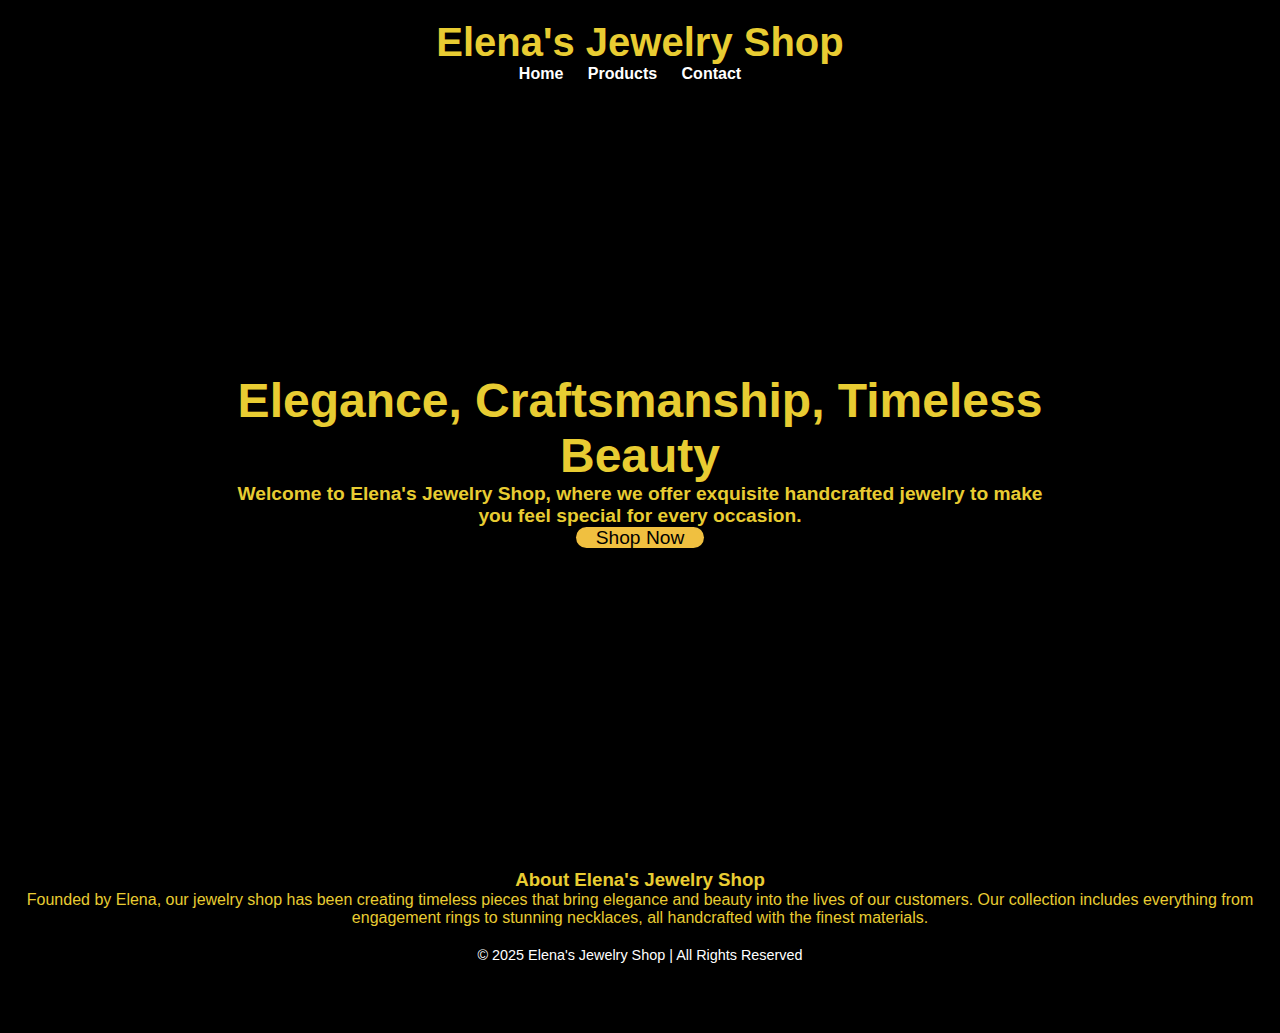
<file: index.html>
<!DOCTYPE html>
<html lang="en">
<head>
    <meta charset="UTF-8">
    <meta name="viewport" content="width=device-width, initial-scale=1.0">
    <meta http-equiv="X-UA-Compatible" content="ie=edge">
    <title>Elena's Jewelry Shop - Home</title>
    <link rel="stylesheet" href="styles.css">
</head>
<body>
    <!-- Header Section -->
    <header>
        <h1>Elena's Jewelry Shop</h1>
        <nav>
            <ul>
                <li><a href="index.html">Home</a></li>
                <li><a href="products.html">Products</a></li>
                <li><a href="contact.html">Contact</a></li>
            </ul>
        </nav>
    </header>

    <!-- Main Content Section -->
    <section class="main-content">
        <div class="hero">
            <h2>Elegance, Craftsmanship, Timeless Beauty</h2>
            <p><strong> Welcome to Elena's Jewelry Shop, where we offer exquisite handcrafted jewelry to make you feel special for every occasion.</strong></p>
            <a href="products.html" class="shop-now-btn">Shop Now</a>
        </div>
    </section>

    <!-- About Section -->
    <section class="about">
        <div class="heroabt">
            <h3>About Elena's Jewelry Shop</h3>
            <p>Founded by Elena, our jewelry shop has been creating timeless pieces that bring elegance and beauty into the lives of our customers. Our collection includes everything from engagement rings to stunning necklaces, all handcrafted with the finest materials.</p>
        </div>
    <!-- Footer -->
    <footer>
        <p>&copy; 2025 Elena's Jewelry Shop | All Rights Reserved</p>
    </footer>
</body>
</html>
</file>
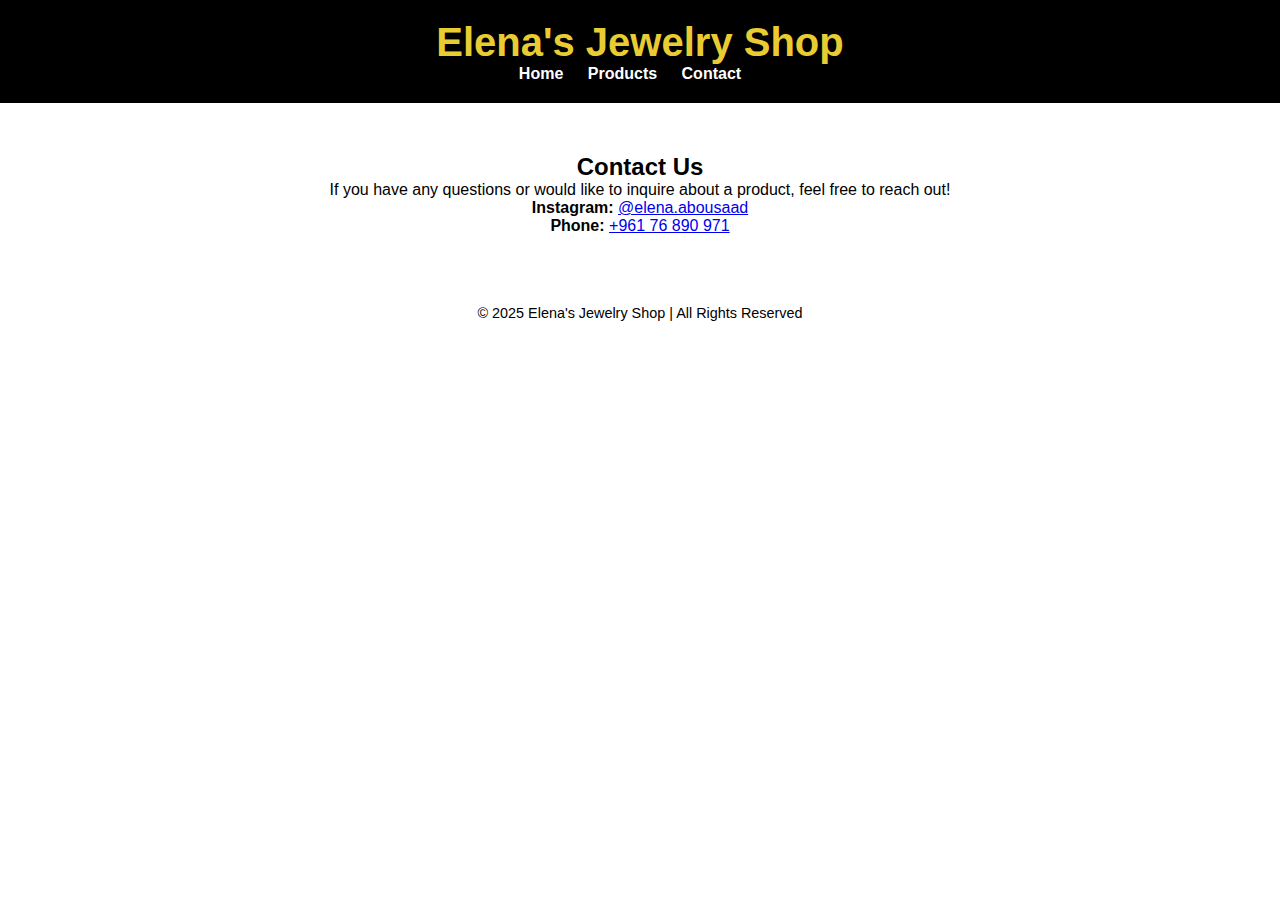
<file: contact.html>
<!DOCTYPE html>
<html lang="en">
<head>
    <meta charset="UTF-8">
    <meta name="viewport" content="width=device-width, initial-scale=1.0">
    <meta http-equiv="X-UA-Compatible" content="ie=edge">
    <title>Elena's Jewelry Shop - Contact</title>
    <link rel="stylesheet" href="styles.css">
</head>
<body>
    <!-- Header Section -->
    <header>
        <h1>Elena's Jewelry Shop</h1>
        <nav>
            <ul>
                <li><a href="index.html">Home</a></li>
                <li><a href="products.html">Products</a></li>
                <li><a href="contact.html">Contact</a></li>
            </ul>
        </nav>
    </header>

    <!-- Contact Section -->
    <section class="contact">
        <h2>Contact Us</h2>
        <p>If you have any questions or would like to inquire about a product, feel free to reach out!</p>
        <p><strong>Instagram:</strong> <a href="https://www.instagram.com/elena.abousaad" target="_blank">@elena.abousaad</a></p>
        <p><strong>Phone:</strong> <a href="tel:+96176890971">+961 76 890 971</a></p>
    </section>

    <!-- Footer -->
    <footer>
        <div class="footer-contact">
          <p>&copy; 2025 Elena's Jewelry Shop | All Rights Reserved</p>
        </div>
    </footer>
</body>
</html>
</file>
<file: styles.css>
* {
    margin: 0;
    padding: 0;
    box-sizing: border-box;
}

/* General Styling */
body {
    font-family: Arial, sans-serif;
    background-color: #00000000;
    color: #000000;
    background-image: url('https://img.freepik.com/premium-photo/elegant-rose-gold-jewelry-set-against-soft-white-background_996201-87778.jpg?w=1060');
    background-size: cover;
}

/* Header Section */
header {
    background-color: #000000;
    color: rgb(232, 204, 50);
    padding: 20px;
    text-align: center;
}

header h1 {
    font-size: 2.5em;
    font-weight: bold;
}

header nav ul {
    list-style-type: none;
    padding: 0;
}

header nav ul li {
    display: inline;
    margin-right: 20px;
}

header nav ul li a {
    text-decoration: none;
    color: rgb(255, 255, 255);
    font-weight: bold;
}

header nav ul li a:hover {
    color: #f0c040;
}

/* Main Content Styling */
.main-content {
    padding: 80px 20px;
    background-color: #000000;
    text-align: center;
}

.hero {
    background-image: url('https://img3.wallspic.com/crops/7/5/7/8/5/158757/158757-spider_web-tablet-body_jewelry-textile-terrestrial_plant-3840x2160.jpg');
    background-size: cover;
    background-position: top;
    padding: 190px 200px;
    color: rgb(232, 204, 50);
}

.hero h2 {
    font-size: 3em;
    font-weight: bold;
}

.hero p {
    font-size: 1.2em;
}

.shop-now-btn {
    background-color: #f0c040;
    color: #000000;
    font-size: 1.2em;
    padding: 0px 20px;
    text-decoration: none;
    border-radius: 15px;
    transition: background-color 0.3s ease;
}

.shop-now-btn:hover {
    background-color: #e0b030;
}

/* About Section */
.about {
    padding: 50px 20px;
    text-align: center;
    background-color: #000000;
}
.heroabt h3 {
     color:rgb(232, 204, 50);
}

.heroabt p {
     color:rgb(232, 204, 50);
}

/* Products Section */
.products {
    background-color: #00000000;
    padding: 50px 20px;
}

.products-title h2 {
    background-color: #00000000;
    color: #9b7200;
    text-align: center;
}

.product-list {
    background-color: #00000000;
    display: flex;
    justify-content: center;
    gap: 30px;
}

.product {
    background-color: #00000000;
    padding: 20px;
    text-align: center;
    color: #6c500f;
}

.product img {
    width: 100%;
    max-width: 250px;
}

.product .price {
    font-size: 1.2em;
    color: #4f3c11;
    margin-top: 10px;
}

/* Contact Section */
.contact {
    padding: 50px 20px;
    text-align: center;
    background-color: #00000000;
}

/* Footer Styling */
footer {
    background-color: #00000000;
    color: white;
    text-align: center;
    padding: 20px;
    font-size: 0.9em;
}
.footer-products p {
    color: #000000;
}
.footer-contact p {
    color:#000000;
}
</file>
